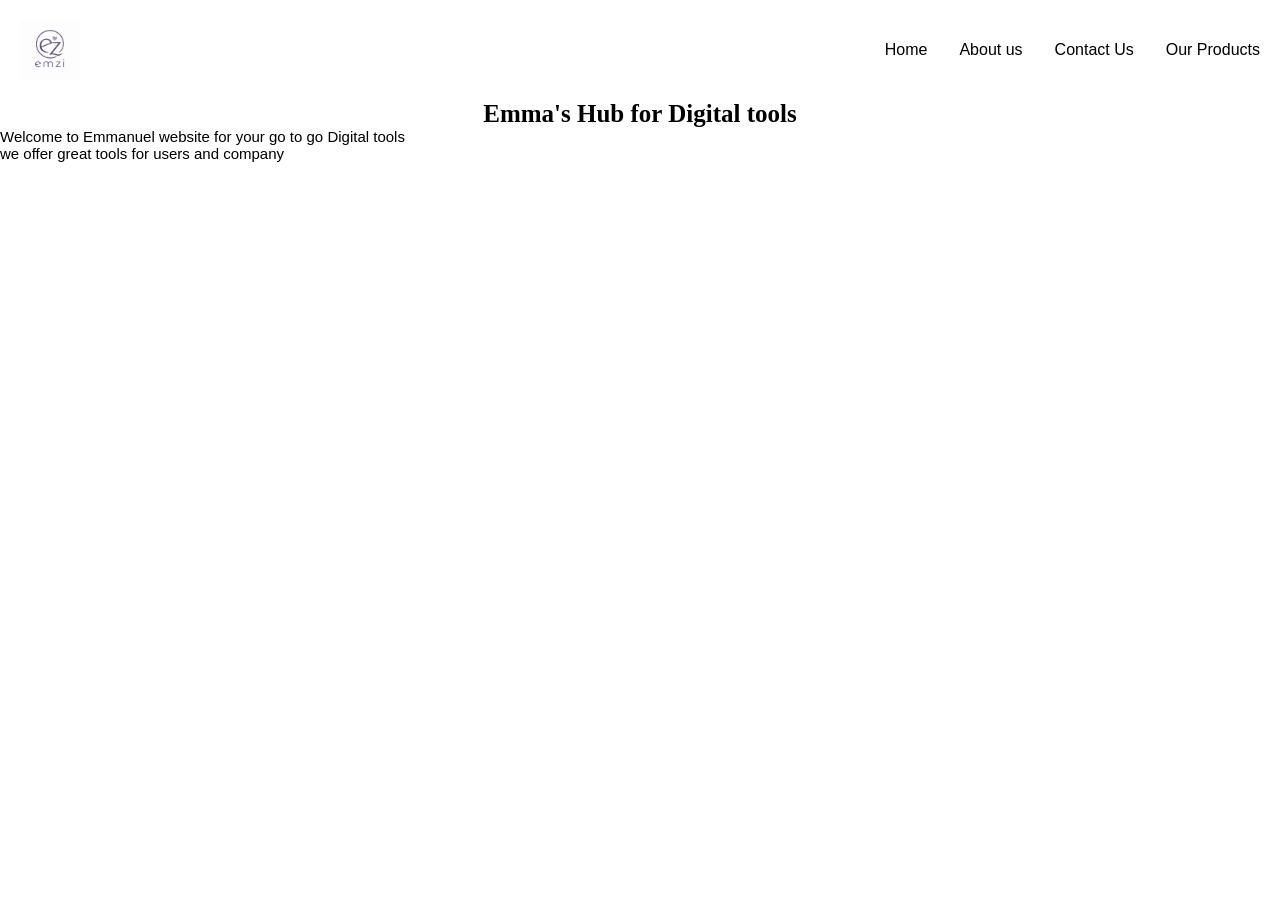
<file: index.html>
<!DOCTYPE html>
<html lang="en">
<head>
    <meta charset="UTF-8">
    <meta name="viewport" content="width=device-width, initial-scale=1.0">
    <title>Emma | Site
    </title>
    <link rel="stylesheet" href="style/style.css">
</head>
<body>
<header>
     <div class="logo">
        <img src="images/logo.png" alt="emzi">
    </div>
    <nav>
        <ul class="emman" id="emma">
           <li> <a href="#">Home</a> </li>
          <li>  <a href="about.html">About us</a> </li>
          <li>  <a href="contact.html">Contact Us</a></li>
          <li><a href="product.html">Our Products</a></li>
        </ul>
        <div class="hamburger" id="hamburger">
            <span></span>
            <span></span>
            <span></span>

            </div>
    </nav>
</header>
<h1> Emma's Hub for Digital tools</h1>
<p> Welcome to Emmanuel website for your go to go Digital tools <br> we offer great tools for users and company<br>
<br></p>
<script src="hamburger.js"></script>
</body>
</html>
</file>
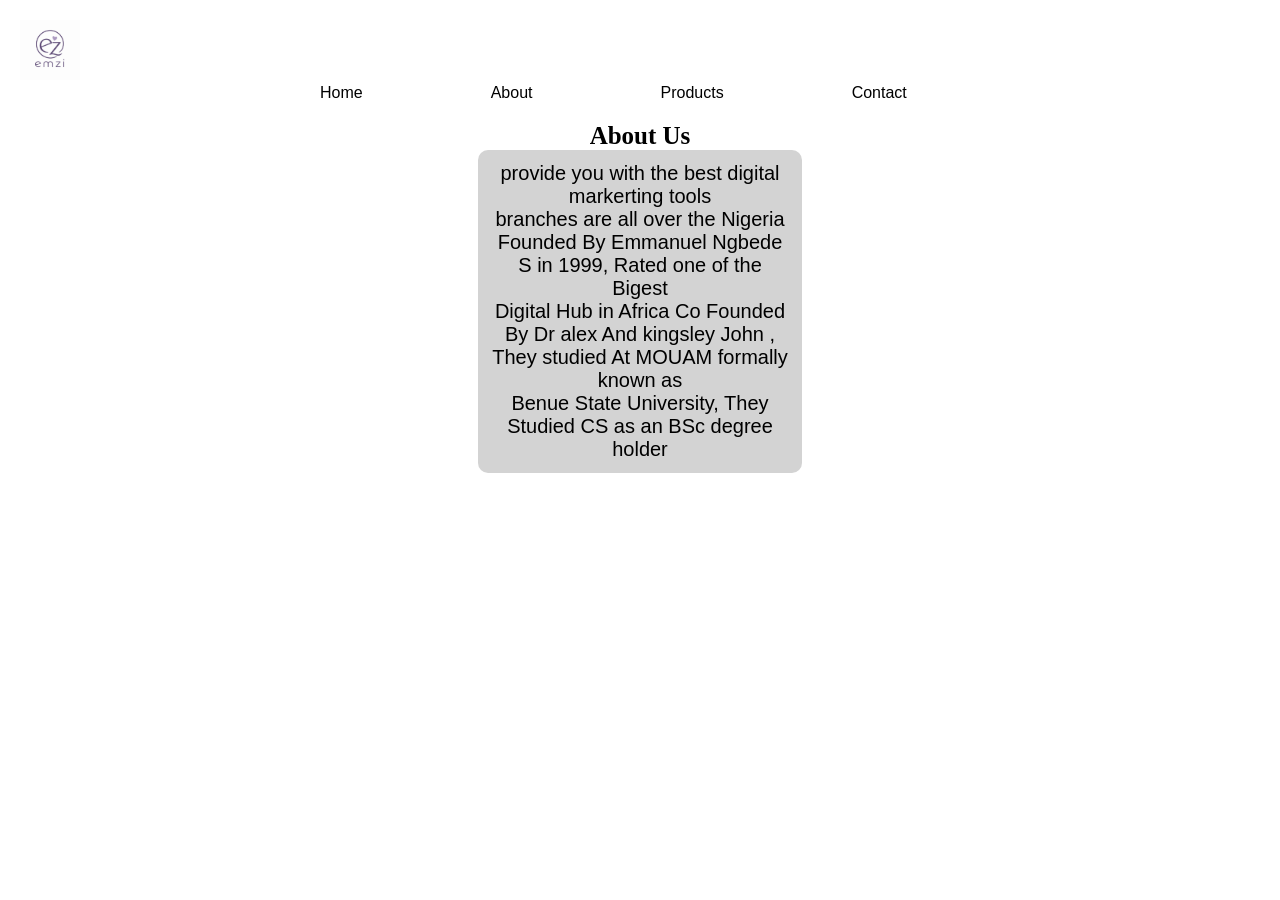
<file: about.html>
<!DOCTYPE html>
<html lang="en">
<head>
    <meta charset="UTF-8">
    <meta name="viewport" content="width=device-width, initial-scale=1.0">
    <title>About</title>
    <link rel="stylesheet" href="style/about.css">
</head>
<body>
    <header>
         <div class="logo">
        <img src="images/logo.png" alt="emzi">
        <nav>
             <ul class="emman" id="emma">
                <a href="index.html">Home</a>
                <a href="#">About</a>
                <a href="product.html">Products</a>
                <a href="contact.html">Contact</a>
            </ul>
              <div class="hamburger" id="hamburger">
            <span></span>
            <span></span>
            <span></span>

            </div>
        </nav>
    </header>
    <h1> About Us</h1>
    <p class="ema">provide you with the best  digital markerting tools <br>
        branches are all over the Nigeria Founded By Emmanuel Ngbede S in 1999, Rated one of the Bigest<br>
        Digital Hub in Africa Co Founded By Dr alex And kingsley John , They studied At MOUAM formally known as <br>
        Benue State University, They Studied CS as an BSc degree holder </p>
        <script src="hamburger.js"></script>
</body>
</html>
</file>
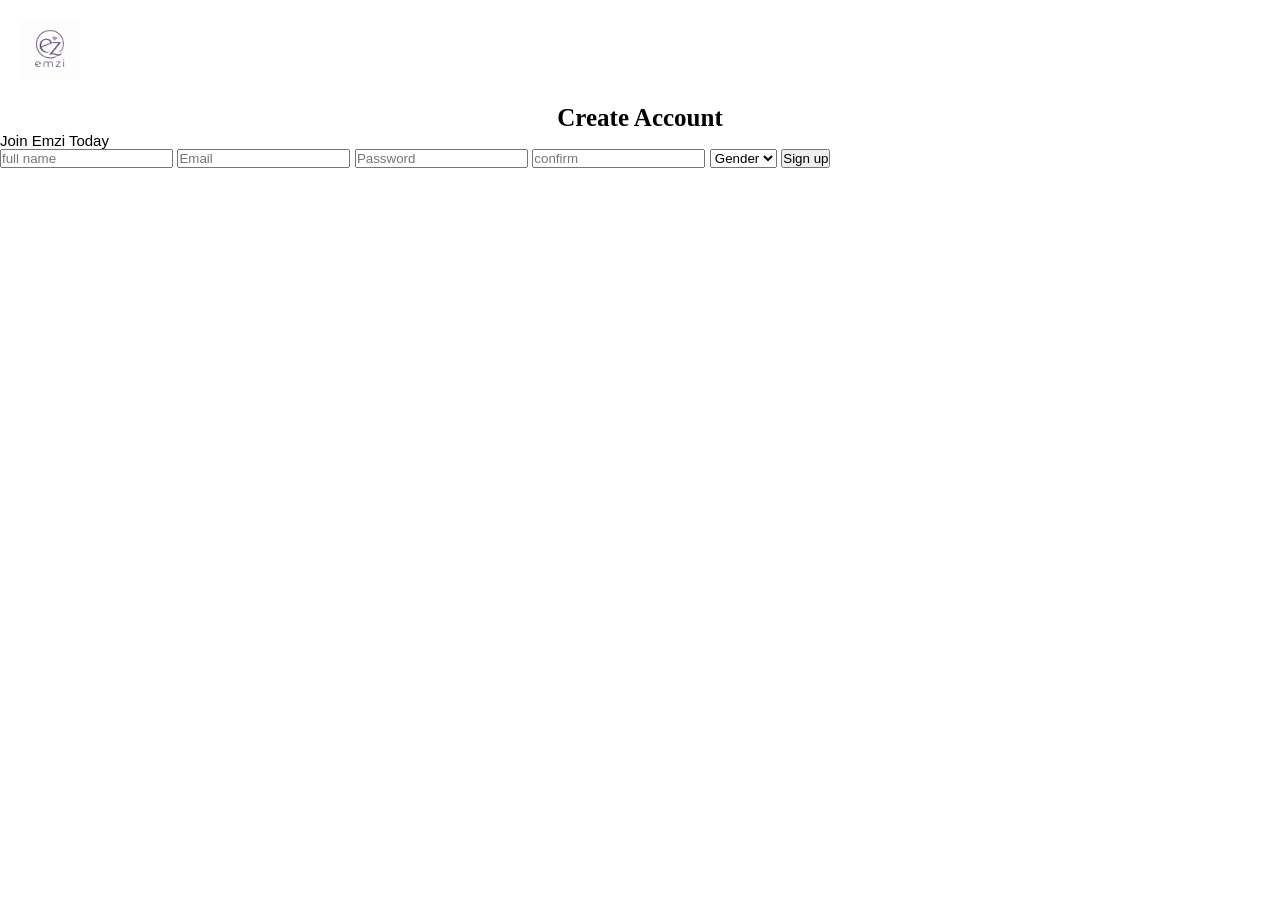
<file: signup.html>
<!DOCTYPE html>
<html lang="en">
<head>
    <meta charset="UTF-8">
    <meta name="viewport" content="width=device-width, initial-scale=1.0">
    <title>Emma | Site
    </title>
    <link rel="stylesheet" href="style/signup.css">
</head>
<body>
<header>
     <div class="logo">
        <img src="images/logo.png" alt="emzi">
    </div>
    <nav>
        <ul>
            <a href="index.html">Home</a>
            <a href="about.html">About us</a>
            <a href="contact.html">Contact Us</a>
            <a href="product.html">Our Products</a>
              <div class="cta-button">
        <a href="#" class="btn-signup">Login</a>
        </ul>
       
    </div>
    </nav>
</header>
<div class="container">
<div class="signup-box">
    <h1> Create Account</h1>
    <p>Join Emzi Today </p>
    <form>
        <input type="text" placeholder="full name" required>
        <input type="email" placeholder="Email" required>
        <input type="password" placeholder="Password" required>
        <input type="password" placeholder="confirm" required>

          <select>
        <option>Gender</option>
        <option> Male</option>
        <option> Female</option>
       </select>
       <button>Sign up</button>
    </form>
</div>
</div>
</file>
<file: style/style.css>
/* Reset default browser styles */
*{
    margin: 0;
    padding: 0;
}

/* Header */
header{
    background-color: white;
    padding: 20px;
    font-family: 'Franklin Gothic Medium', 'Arial Narrow', Arial, sans-serif;

    display: flex;
    justify-content: space-between;   /* Correction: Pushes logo to the left and navigation to the right */
    align-items: center;
}

/* Navigation */
nav{
    /* Correction: Removed margin-left:300px because it breaks responsiveness.
       The header's justify-content handles spacing instead. */
}

/* Desktop Navigation Menu */
nav ul{
    display: flex;          /* Show menu on desktop */
    gap: 2rem;              /* Correction: Reduced gap from 8rem to a more reasonable spacing */
    list-style: none;
}

/* Correction:
   Removed the old 'ul' selector that contained:
   display: none;
   because it was hiding ALL unordered lists on every screen.
*/

/* Links */
a{
    color: black;
    text-decoration: none;
}

/* Main Heading */
h1{
    text-align: center;
    font-family: Cambria, Cochin, Georgia, Times, 'Times New Roman', serif;
    font-size: 25px;
}

/* Paragraph */
p{
    font-family: 'Segoe UI', Tahoma, Geneva, Verdana, sans-serif;
    font-size: 15px;
}

/* Logo */
.logo{
    display: flex;      
    align-items: center;
}

.logo img{
    max-width: 60px;
}

/* Hamburger Icon */
.hamburger{
    display: none;      /* Hidden on desktop */
    flex-direction: column;
    cursor: pointer;    /* Correction: Shows pointer when hovering */
}

.hamburger span{
    background-color: black;
    width: 30px;
    height: 5px;
    margin: 4px 0;
}

/* ===========================
   Mobile View
=========================== */

@media (max-width:768px){

    /* Show hamburger icon */
    .hamburger{
        display: flex;
    }

    /* Hide menu by default on mobile */
    .emman{
        display: none;
        flex-direction: column;

        position: absolute;
        top: 80px;
        right: 20px;

        width: 180px;
        padding: 15px;

        background-color: white;
        box-shadow: 0 2px 10px rgba(0,0,0,.2);
        gap: 15px;
    }

    /* Correction:
       The JavaScript toggles the "show" class.
       When it is added, the menu becomes visible.
    */
    .emman.show{
        display: flex;
    }

    li{
        list-style: none;
    }
}
</file>
<file: style/about.css>
*{
    margin: 0;
    padding: 0;
}
 header{
    
    background-color: white;
    padding: 20px;
    font-family: 'Franklin Gothic Medium', 'Arial Narrow', Arial, sans-serif;
    display:flex;
    align-items: center;
}
nav ul{
    display: flex;
    justify-content: center;
    justify-items: center;
}
nav{
    margin-left: 300px;
}
ul{
    gap: 8rem;
}
a{
    color: black;
    text-decoration: none;

}
h1{
    text-align: center;
    font-family: Cambria, Cochin, Georgia, Times, 'Times New Roman', serif;
    font-size: 25px;
}
p{
    font-family: 'Segoe UI', Tahoma, Geneva, Verdana, sans-serif;
    font-size: 15px;
}
.ema{
text-align: center;
    font-size: 20px;
    border: 2px;
    padding: 12px;
    border-radius: 10px;
    background: lightgray;
    width: 300px;
    margin: 0 auto;
}
.logo{
   justify-items: center;
}

.logo img{
    max-width: 60px;
}
.hamburger{
    display: none;      /* Hidden on desktop */
    flex-direction: column;
    cursor: pointer;    /* Correction: Shows pointer when hovering */
}

.hamburger span{
    background-color: black;
    width: 30px;
    height: 5px;
    margin: 4px 0;
}

/* ===========================
   Mobile View
=========================== */

@media (max-width:768px){

    /* Show hamburger icon */
    .hamburger{
        display: flex;
    }

    /* Hide menu by default on mobile */
    .emman{
        display: none;
        flex-direction: column;

        position: absolute;
        top: 80px;
        right: 20px;

        width: 180px;
        padding: 15px;

        background-color: white;
        box-shadow: 0 2px 10px rgba(0,0,0,.2);
        gap: 15px;
    }

    /* Correction:
       The JavaScript toggles the "show" class.
       When it is added, the menu becomes visible.
    */
    .emman.show{
        display: flex;
    }

    li{
        list-style: none;
    }
}
</file>
<file: style/signup.css>
*{
    margin: 0;
    padding: 0;
    box-sizing: border-box;
    font-family: Arial, Helvetica, sans-serif;
}
 header{
    
    background-color: white;
    padding: 20px;
    font-family: 'Franklin Gothic Medium', 'Arial Narrow', Arial, sans-serif;
    display:flex;
    align-items: center;
}
nav ul{
    justify-content: center;
    justify-items: center;
}
nav{
    margin-left: 300px;
}
ul{
    display: none;
    flex-direction: column;
    background-color: aliceblue;
    position: absolute;
    gap: 8rem;
}
a{
    color: black;
    text-decoration: none;

}
h1{
    text-align: center;
    font-family: Cambria, Cochin, Georgia, Times, 'Times New Roman', serif;
    font-size: 25px;
}
p{
    font-family: 'Segoe UI', Tahoma, Geneva, Verdana, sans-serif;
    font-size: 15px;
}
.logo{
   justify-items: center;
}

.logo img{
    max-width: 60px;
}
.btn-signup{
    background-color: #ffc107;
    color: #000;
    padding: 10px 25px;
    border-radius: 5px;
    text-decoration: none;
    font-weight: bold;
}
</file>
